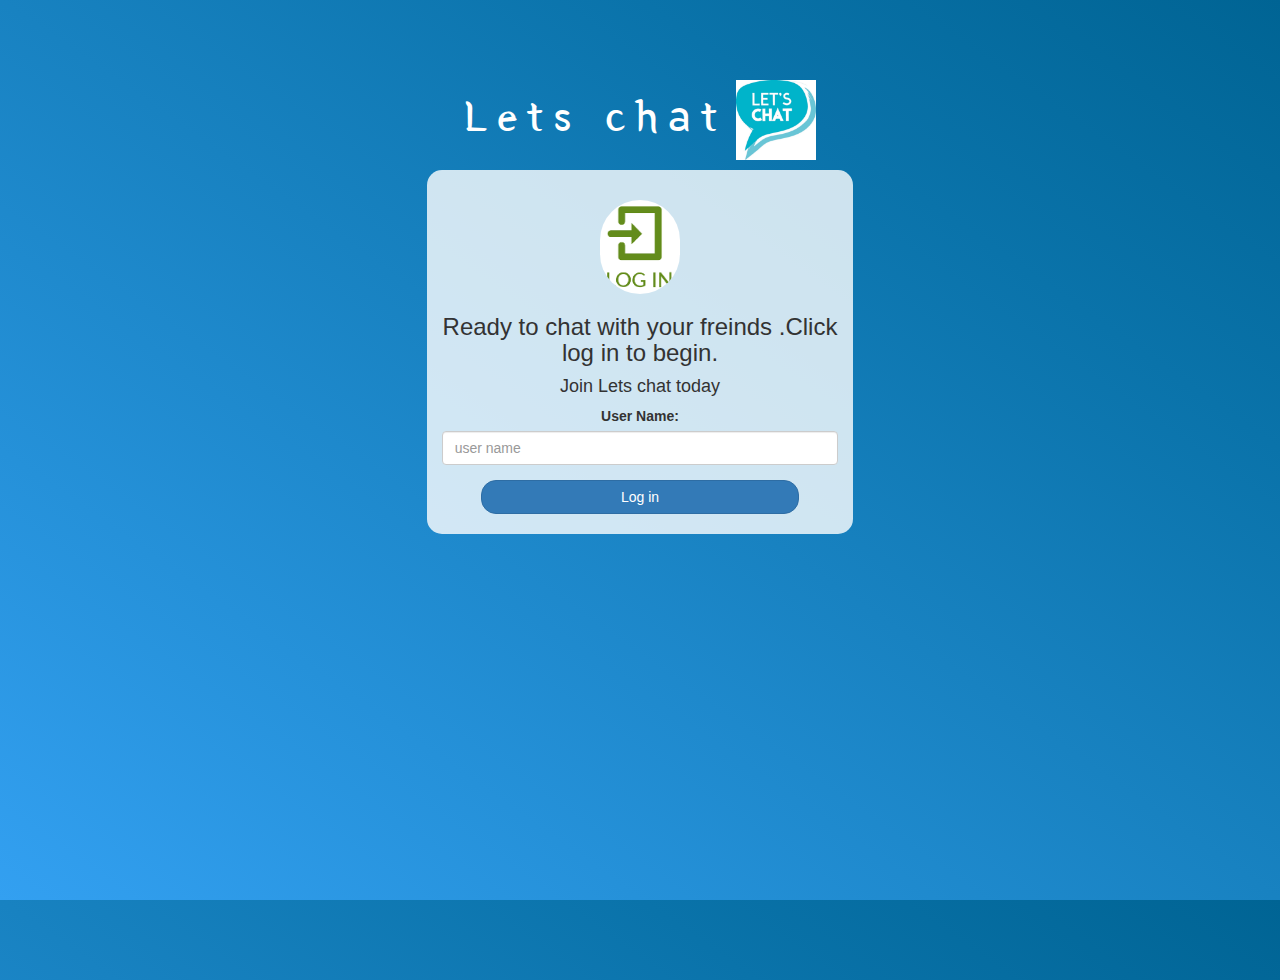
<file: index.html>
<html>
    <head>
        <link href="https://fonts.googleapis.com/css?family=Yeon+Sung&display=swap" rel="stylesheet">
        <meta name="viewport" content="width=device-width, initial-scale=1">

<link rel="stylesheet" href="https://maxcdn.bootstrapcdn.com/bootstrap/3.4.0/css/bootstrap.min.css">
<script src="https://ajax.googleapis.com/ajax/libs/jquery/3.4.1/jquery.min.js"></script>
<script src="https://maxcdn.bootstrapcdn.com/bootstrap/3.4.0/js/bootstrap.min.js"></script>

<link rel="stylesheet" type="text/css" href="kwitter.css">
<script src="kwiter.js"></script>
    </head>
    <body>
        <center>
            <h1 class="header"> 
                Lets chat
            <img src="71an3gGqHWL.png">
        </h1>
            <div class="col-lg-4 col-md-6 col-sm-6 col-xs-11 login_div">
            <img src="download.png" class="logo">
                <h3 >Ready to chat with your freinds .Click log in to begin.</h3>
                <h4 >Join Lets chat today</h4>
                <div class="form-group">
                  <label >User Name:</label>
                <input type = "text" id="user_name" class="form-control" placeholder="user name">
                </div>
                <button id="login_button" class="btn btn-primary" onclick="addUser();" >Log in</button>
                <br><br>
                
            </div>
        </center>
        
    </body>
</html>
</file>
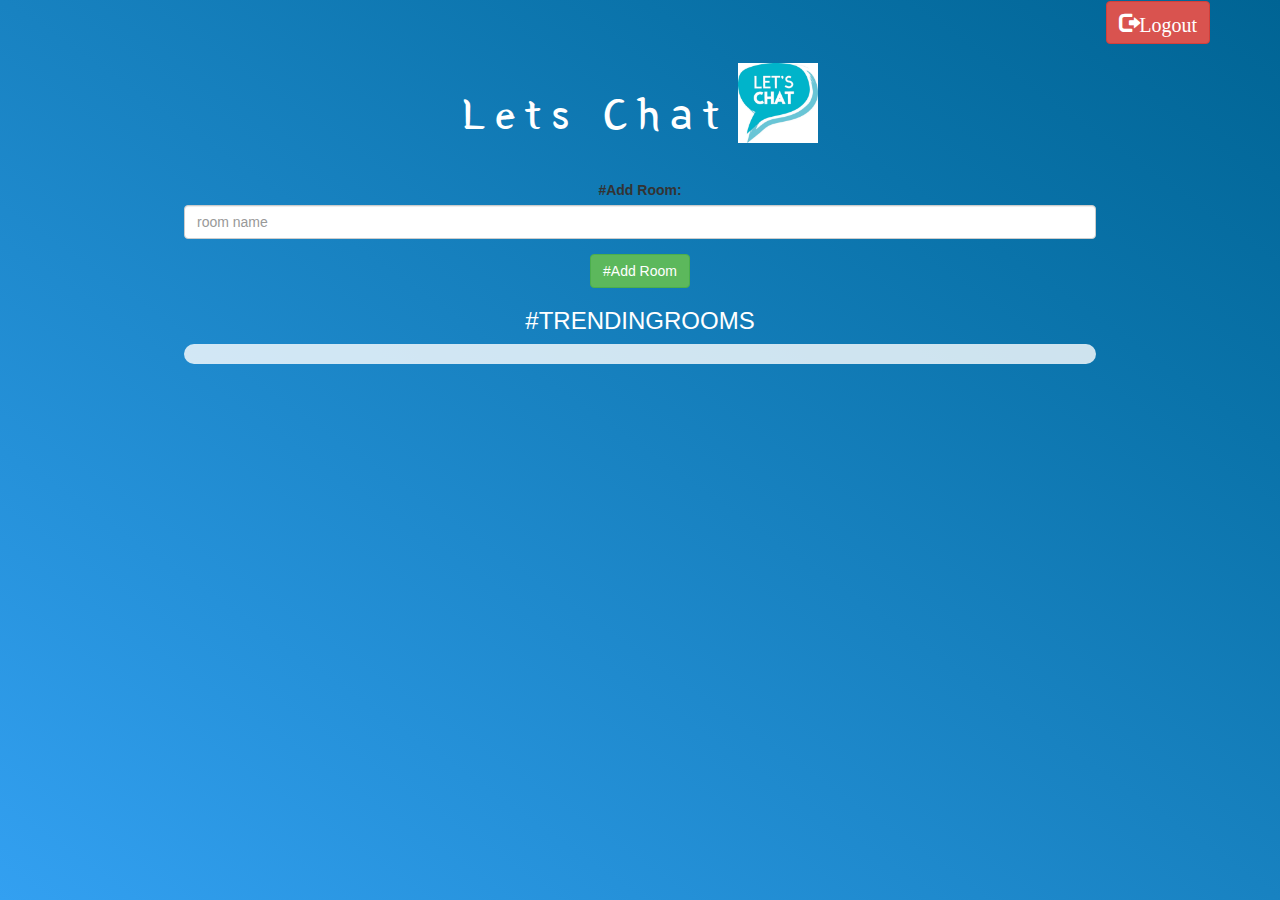
<file: kwitter_room.html>
<html>
    <head>
        <link href="https://fonts.googleapis.com/css?family=Yeon+Sung&display=swap" rel="stylesheet">
        <meta name="viewport" content="width=device-width, initial-scale=1">

<link rel="stylesheet" href="https://maxcdn.bootstrapcdn.com/bootstrap/3.4.0/css/bootstrap.min.css">
<script src="https://ajax.googleapis.com/ajax/libs/jquery/3.4.1/jquery.min.js"></script>
<script src="https://maxcdn.bootstrapcdn.com/bootstrap/3.4.0/js/bootstrap.min.js"></script>

<link rel="stylesheet" type="text/css" href="kwitter.css">
<script src="kwitter_room.js"></script>
    </head>
    <body>
        <div class="container">
            <button id="logout" class="glyphicon glyphicon-log-out btn btn-danger" onclick="logout();" >Logout</button>
                <center>
                    <h1 class="header"> 
                       Lets Chat
                        <sup>
                            <img src="71an3gGqHWL.png">
                        </sup>
                    </h1>
                    <h3 class="color_white" id="user_name"></h3>
                    <div class="form-group input_div_room_page">
                        <label>#Add Room:</label>
                      <input type="text" id="room_name" class="form-control" placeholder="room name">
                    </div>
                    <button class="btn btn-success" onclick="addRoom();">#Add Room</button>
                    <h3 class="color_white">#TRENDINGROOMS</h3>
                    <div id = "output"></div>
                
                </center>
            </div>
            <script src="kwitter_room.js"></script>            
    </body>
</html>
</file>
<file: kwitter.css>
html, body
{
  height: 100%;
  margin: 0;
}

body
{
background-image: linear-gradient(to right top, #33a0f1, #2591d9, #1882c1, #0a73aa, #006494);
}

.header
{
    color: white;font-family: 'Yeon Sung';font-size: 45px;letter-spacing: 10px;margin-top: 80px;
}
.header img
{
    width: 80px;margin-left: -15px;
}

.login_div
{
    background: rgba(255,255,255,0.8);float: none;border-radius: 15px;
}

.logo
{
    width: 80px;margin-top: 30px;border-radius: 40px;
}

#login_button
{
    width: 80%;border-radius: 15px;
}

.room_name
{
    cursor: pointer;
    font-size: 20px;
}

#logout
{
    font-size: 20px; float: right;
}

#output
{
    padding: 10px; width:80%;background: rgba(255,255,255,0.8);border-radius: 15px;
}

.input_div_room_page
{
    width: 80%;
}

.input_div label
{
    color: white;font-size: 20px;
}

.input_div_message_page
{
    position: fixed;bottom: 0px;width: 100%;background: rgba(255,255,255,0.8);
}
.input_div_message_page label
{
    color: black;
}
.input_div_message_page #msg
{
    width: 80%;
}
.input_div_message_page button
{
    margin-top: 15px;
    width: 50%; 
}
.color_white
{
    color: white
}

.user_tick
{
    width:20px;
}
.message_h4
{
    padding-left:5px;color:grey;
}
</file>
